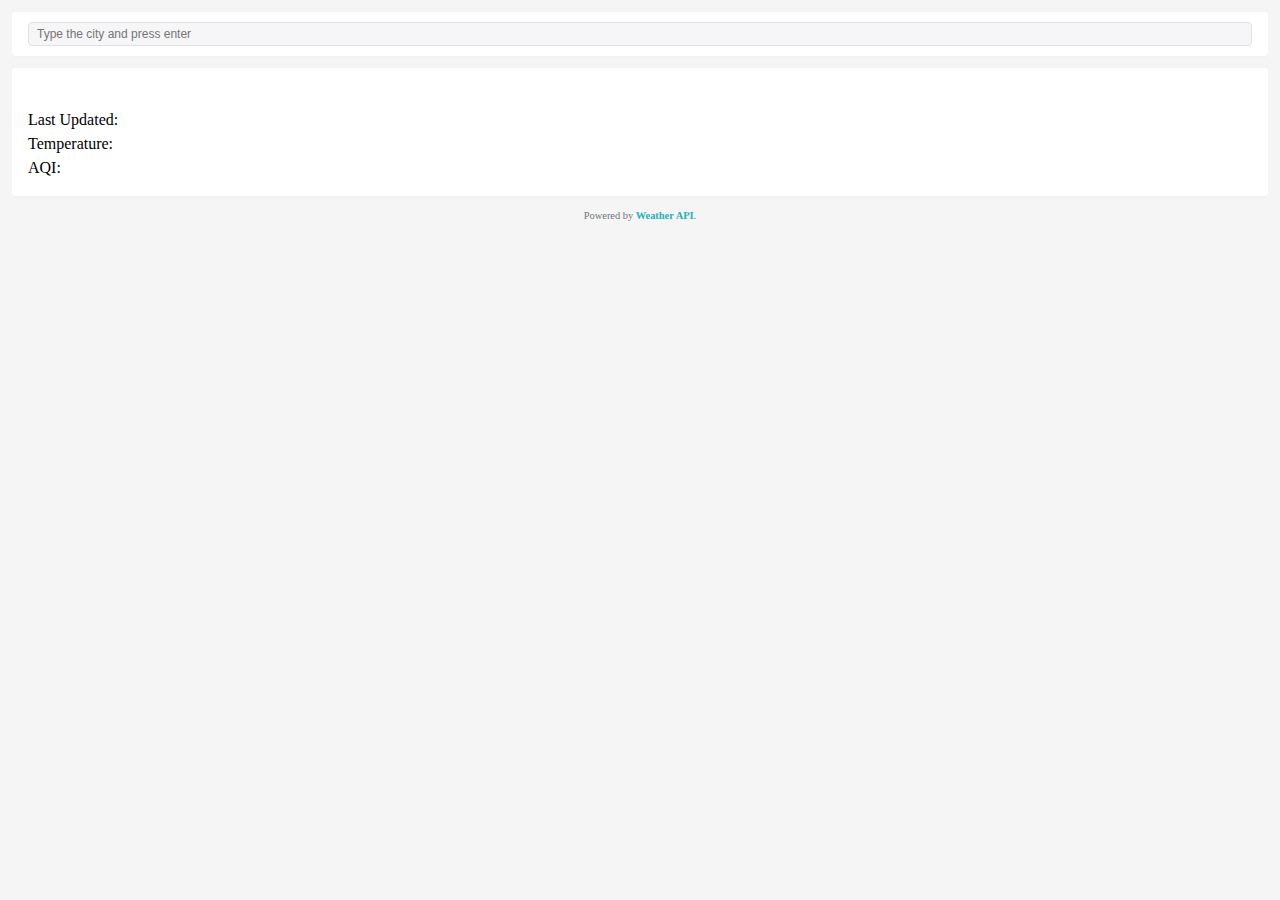
<file: index.html>
<!DOCTYPE html>
<html>
<head>
    <link rel='stylesheet' type='text/css' media='screen' href='css/index.css'>
    <script src="index.js"></script>
</head>
<body>
    <div class="container">
        <div class="block">
            <div class="blockHeader">
                <input id="searchLocation" type="text" placeholder="Type the city and press enter">
            </div>
        </div>

        <div class="block">
            <div class="blockContent">
                <div id="weatherBlock">
                    <div id="weatherLocation">
                        <div id="weatherLocationName" style="margin-right: 0.5rem;"></div>
                        <div style="text-align: right; font-size: 0.65rem;">
                            <div id="weatherLocationLocaltime"></div>
                            <div id="weatherLocationTZ"></div>
                        </div>
                    </div>

                    <div id="currentWeather">
                        <div id="currentCondition">
                            <div style="margin: 0.75rem 0; text-align: center;">
                                <div style="display: flex; justify-content: space-between; align-items: center;">
                                    <img id="currentConditionIcon" style="margin-right: 0.5rem;"/>
                                    <div id="currentConditionText"></div>
                                    <div id="searchError" style="color: #FF2E2E; display: none;">Enter a valid city.</div>
                                </div>
                            </div>
                        </div>

                        <div id="currentConditionDetailBlock">
                            <div>Last Updated: <span id="currentConditionLastUpdated"></span></div>
                            <div>Temperature: <span id="currentConditionTemp"></span></div>
                            <div>AQI: <span id="currentConditionAQI"></span></div>
                        </div>
                    </div>
                </div>
            </div>
        </div>

        <div class="footer">
            Powered by <a href="https://www.weatherapi.com/" target="_blank">Weather API</a>.
        </div>
    </div>
</body>
</html>
</file>
<file: css/index.css>
body {
    margin: 0;
    line-height: 1.5;
    text-align: left;
    background-color: #F5F5F5;
}

body::before,
body::after {
    box-sizing: border-box;
}

input {
    display: block;
    position: relative;
    margin: 0;
    width: 100%;
    background-color: #F6F5F7;
    background-clip: padding-box;
    border: 1px solid #E1E1E1;
    border-radius: 0.25rem;
    overflow: visible;
    padding: 0.25rem 0.5rem;
    font-size: 0.75rem;
}

input:focus {
    border-color: #eceaee;
    background-color: #eceaee;
    box-shadow: none;
}

.container {
    padding: 0.75rem;
}

.block {
    min-width: 250px;
    background-color: #FFF;
    box-shadow: 0 0.125rem rgba(0, 0, 0, 0.01);
    border-radius: 0.25rem;
    margin-bottom: 0.75rem;
}

.blockHeader {
    display: flex;
    flex: 1 1 auto;
    padding: 0.625rem 1rem;
}

.blockContent {
    margin: 0 auto;
    padding: 1rem;
    overflow-x: visible;
}

#weatherLocation {
    display: flex;
    justify-content: space-between;
}

#weatherLocationName {
    font-size: 1rem;
    font-weight: 500;
}

#currentCondition {
    font-size: 0.65rem;
    font-weight: 500;
}

#currentConditionText {
    font-size: 0.85rem;
    font-weight: 500;
}

#currentConditionDetailBlock {
    display: block;
}

#currentConditionLastUpdated,
#currentConditionTemp,
#currentConditionAQI {
    font-weight: normal !important;
}

.footer {
    text-align: center;
    color: #6C757D;
    font-size: 0.65rem;
}

.footer > a {
    text-decoration: none;
    font-weight: bold;
    color: #20B2BB;
}
</file>
